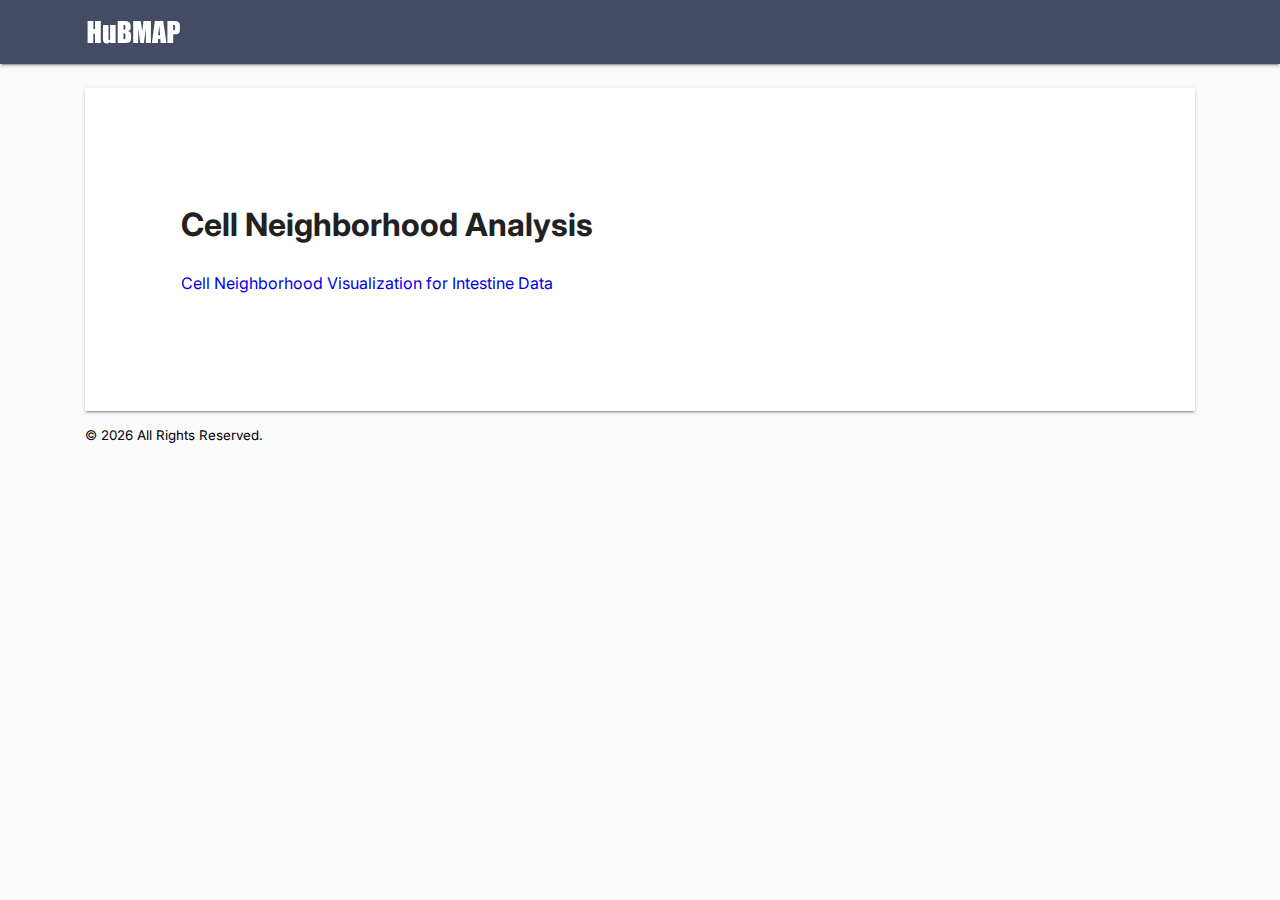
<file: index.html>
<html lang="en">
  <head>
    <title>Pilot Previews Landing Pages</title>
    <link
      href="https://fonts.googleapis.com/css2?family=Inter:wght@400;600&display=swap"
      rel="stylesheet"
    />
    <link rel="stylesheet" href="./style.css"/>
    <link rel="icon" type="image/png" href="./previews/img/favicon.png" />
    <link rel="apple-touch-icon" href="./previews/img/apple-touch-icon.png" />
    <link
      rel="apple-touch-icon"
      sizes="72x72"
      href="./previews/img/apple-touch-icon-72x72.png"
    />
    <link
      rel="apple-touch-icon"
      sizes="114x114"
      href="./previews/img/apple-touch-icon-114x114.png"
    />
  </head>
  <body>
    <header class="main-header">
      <div class="main-logo">
        <a
          href="https://cns-iu.github.io/hra-cell-neighborhood-analysis/"
          title="Link to VCCF Preview Homepage"
          ><img src="./previews/img/logo-hubmap.svg" alt="HuBMAP logo" class="logo"
        /></a>
      </div>
    </header>
    <div class="main">
      <h1>Cell Neighborhood Analysis</h1>
      <ul class="list-style-none">
        <li>
          <a href="./previews/pilots/pilot1.html" title="Cell Neighborhood Visualization"
            >Cell Neighborhood Visualization for Intestine Data</a
          >
        </li>
      </ul>
    </div>
    <footer class="main-footer">
      <p>
        <small
          >©
          <script>
            new Date().getFullYear() > 2010 &&
              document.write(new Date().getFullYear());
          </script>
          All Rights Reserved.</small
        >
      </p>
    </footer>
  </body>
</html>
</file>
<file: style.css>
html, body {
    margin: 0;
    padding: 0;
    font-size: unset !important;
  }
  
  body {
    background-color: #fafafa;
    font-family: 'Inter', sans-serif !important;
  }
  
  .main, .main-header, .main-footer {
    box-sizing: border-box;
  }
  
  .main {
    display: block;
    max-width: 1110px;
    margin-top: 1.5rem;
    margin-left: 0;
    margin-right: 0;
    padding: 1rem;
    box-shadow: rgba(0, 0, 0, 0.14) 0px 2px 2px 0px, rgba(0, 0, 0, 0.2) 0px 3px 1px -2px, rgba(0, 0, 0, 0.12) 0px 1px 5px 0px;
    background-color: rgba(255,255,255,1);
    line-height: 1.5rem;
    color: #212121;
  }
  
  .main h1, .main h2, .main h3 {
    line-height: 1.25em;
  }

  h1 {
    display: block !important;
    font-size: 2em !important;
    margin-block-start: 0.67em !important;
    margin-block-end: 0.67em !important;
    margin-inline-start: 0px !important;
    margin-inline-end: 0px !important;
    font-weight: bold !important;
  }

  h3 {
    display: block !important;
    font-size: 1.17em !important;
    margin-block-start: 1em !important;
    margin-block-end: 1em !important;
    margin-inline-start: 0px !important;
    margin-inline-end: 0px !important;
    font-weight: bold !important;
  }

  p {
    display: block !important;
    margin-block-start: 1em !important;
    margin-block-end: 1em !important;
    margin-inline-start: 0px !important;
    margin-inline-end: 0px !important;
  }
  
  .main h1 {
    margin-top: 0;
  }
  
  .main h3 {
    margin: 3rem 0 0;
  }
  
  .main p {
    margin-top: 0;
  }
  
  .main table {
    display: block;
    width: 100%;
    margin-top: 3rem;
    overflow: auto;
    border-collapse: collapse;
  }
  
  .main table th {
    font-weight: 400;
    text-transform: uppercase;
  }
  
  .main thead tr th:first-child {
    min-width: 14.5rem;
  }
  
  .main table tr td, .main table {
    border: 0;
  }
  
  .main table tr td, .main table tr th {
    border: 0;
    border-bottom: 1px solid #e0e0e0;
    padding: .75rem;
    vertical-align: text-top;
  }
  
  .main table tr:nth-child(2n) {
    background-color: transparent;
  }
  .main table tr > td:first-child {
    text-align: center;
  }
  
  .main table thead tr th {
    color: #9e9e9e;
  }

  .main .tabs-nav a:link, .main a:visited {
    color: rgb(55, 129, 209);
  }
  
  .main-header {
    position: sticky;
    height: 4rem;
    width: 100%;
    background-color: rgba(68, 76, 101, 1);
    box-shadow: rgba(0, 0, 0, 0.14) 0px 2px 2px 0px, rgba(0, 0, 0, 0.2) 0px 3px 1px -2px, rgba(0, 0, 0, 0.12) 0px 1px 5px 0px;
  }
  
  .main-header .main-logo {
    max-width: 1110px;
    height: 64px;
    margin: auto;
    display: flex;
    align-content: flex-start;
    align-items: center;
    line-height: 0;
  }

  .video-container {
    display: flex;
    justify-content: center;
  }
  .image-link {
    display: flex;
    justify-content: center;
  }
  
  .image-div {
    padding: 5px;
  }
  .image-container {
    overflow: hidden;
    display: flex;
    justify-content: center;
  }
  .main-header .main-logo .logo {
    margin-left: 1rem;
    height: 24px;
  }
  
  .main-footer {
    max-width: 1110px;
    margin: auto;
  }
  
  .main-footer p {
    margin-left: 1rem;
    margin-right: 1rem;
  }
  
  .main a {
    text-decoration: none;
  }

  .tabs-nav > .nav-tabs > .active > a { 
    background-color: rgba(68, 76, 101, 1) !important;
    color: #fff !important; 
  }
  
  .main a:hover {
    background-color: #fafafa;
    text-decoration: underline;
    cursor: pointer;
  }
  
  .list-page h2 {
    margin-top: 3rem;
  }
  
  .list-style-none {
    list-style-type: none;
    margin-left: 0;
    padding-left: 0;
  }
  
  .list-style-none li {
    line-height: 2rem;
  }
  
  @media screen and (min-width: 640px) {
    .main {
      padding: 2rem;
      margin-left: auto;
      margin-right: auto;
    }
  }
  
  @media screen and (min-width: 960px) {
    .main {
      padding: 6rem;
    }
  }
  
  @media screen and (min-width: 1142px) {
    .main-header .main-logo .logo {
      margin-left: 0;
    }
  }
</file>
